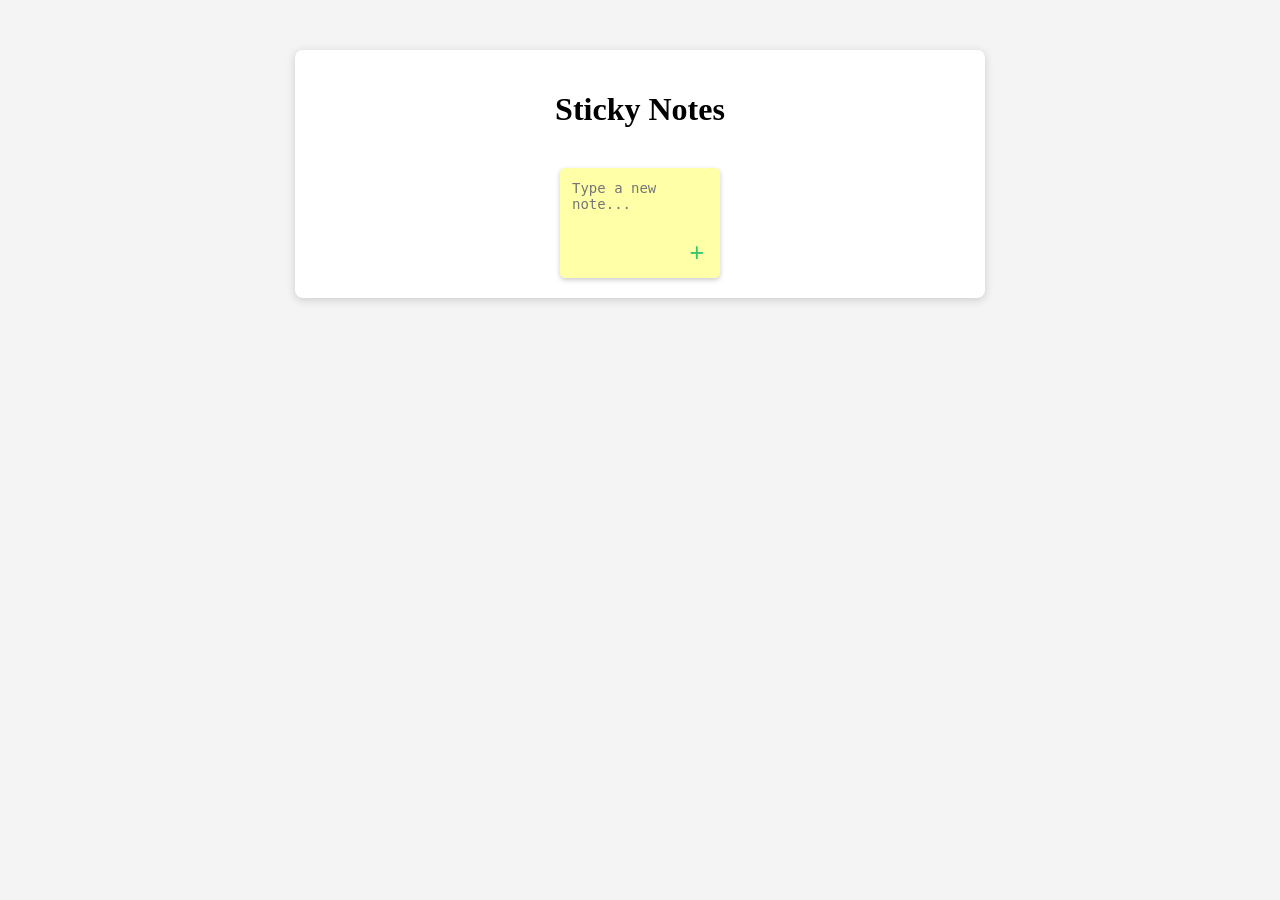
<file: sticky_notes/index.html>
<!DOCTYPE html>
<html lang="en">
<head>
    <meta charset="UTF-8">
    <meta name="viewport" content="width=device-width, initial-scale=1.0">
    <title>Sticky Notes</title>
    <link rel="stylesheet" href="style.css">
</head>
<body>

    <div class="container">
        <h1>Sticky Notes</h1>

        <div id="notes-container"></div>

        <div class="new-note">
            <textarea id="note-input"
                placeholder="Type a new note..."></textarea>

            <button id="add-btn">+</button>
        </div>
    </div>

    <script src="script.js"></script>
</body>
</html>
</file>
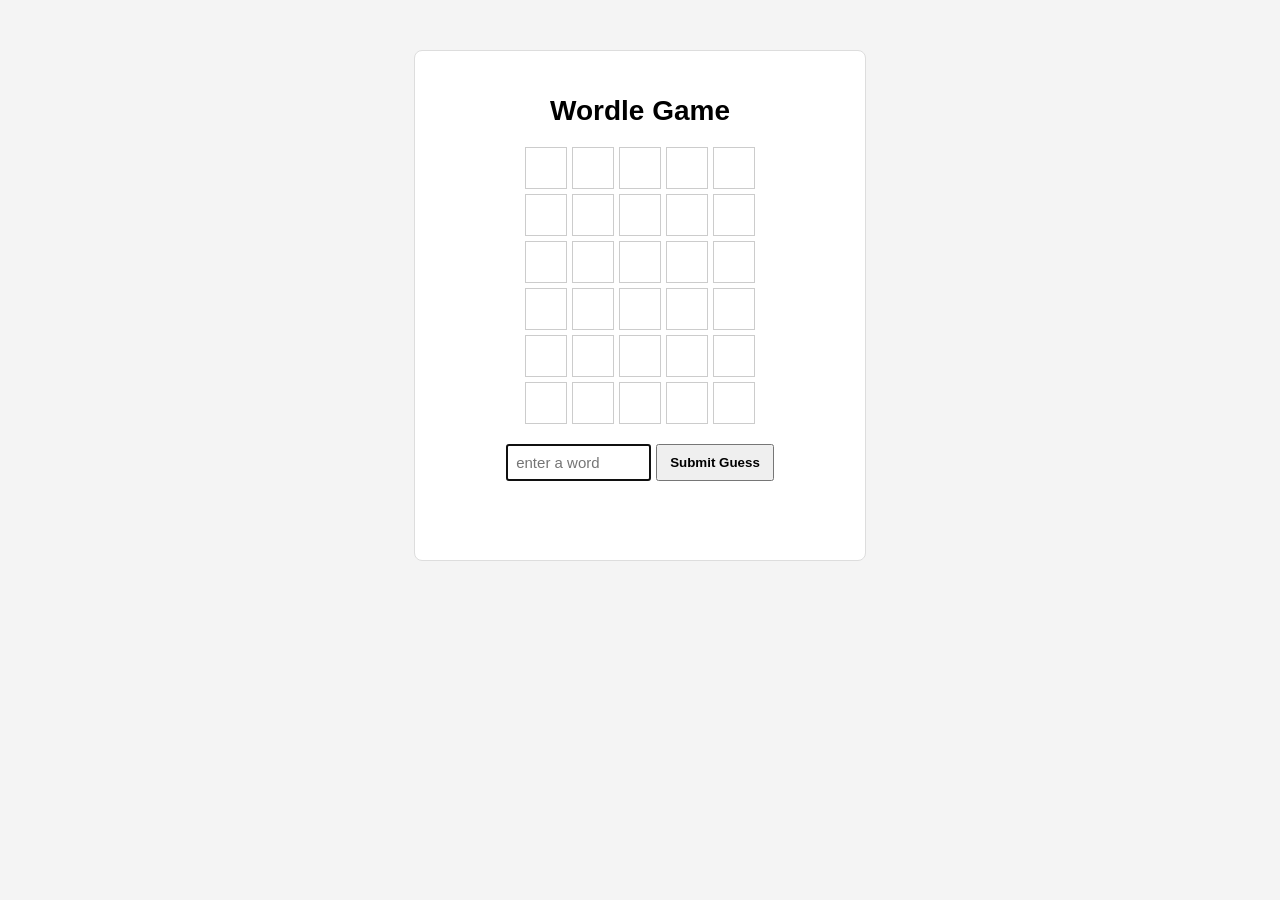
<file: wordle_game/index.html>
<!DOCTYPE html>
<html lang="en">
<head>
    <meta charset="UTF-8">
    <meta name="viewport" content="width=device-width, initial-scale=1.0">
    <title>Wordle Game</title>
    <link rel="stylesheet" href="style.css">
</head>
<body>

    <div class="game-container">
        <h1>Wordle Game</h1>

        <div id="board"></div>

        <form id="guess-form">
            <input
                type="text"
                id="guess-input"
                maxlength="5"
                placeholder="Enter a word"
                autocomplete="off"
                autofocus
            >

            <button type="submit" id="submit-btn">
                Submit Guess
            </button>
        </form>

        <p id="message"></p>

        <button id="restart-btn" hidden>
            Play Again
        </button>
    </div>

    <script src="script.js"></script>
</body>
</html>
</file>
<file: sticky_notes/style.css>
body {
    font-family: Arial, sans-serif;
    background: #f4f4f4;
    margin: 0;
    padding: 20px;
}

.container {
    max-width: 650px;
    margin: 30px auto;
    padding: 20px;
    background: white;
    border-radius: 8px;
    box-shadow: 0 2px 8px #ccc;
}

h1 {
    text-align: center;
    font-family: cursive;
    margin-bottom: 25px;
}

#notes-container {
    display: flex;
    flex-wrap: wrap;
    justify-content: center;
    gap: 12px;
}

.note {
    width: 140px;
    min-height: 65px;
    padding: 12px;
    position: relative;
    border-radius: 4px;
    box-shadow: 0 2px 5px #ccc;
    overflow-wrap: anywhere;
    white-space: pre-wrap;
}

.note:nth-child(3n + 1) {
    background: #fffbdc;
}

.note:nth-child(3n + 2) {
    background: #cdebd0;
}

.note:nth-child(3n + 3) {
    background: #c9f1f1;
}

.delete-btn {
    position: absolute;
    top: 3px;
    right: 3px;
    border: none;
    background: #ff8585;
    color: white;
    cursor: pointer;
    font-size: 12px;
}

.new-note {
    width: 140px;
    margin: 15px auto 0;
    padding: 10px;
    background: #ffffa8;
    border-radius: 5px;
    box-shadow: 0 2px 5px #ccc;
}

textarea {
    width: 100%;
    height: 55px;
    box-sizing: border-box;
    border: none;
    outline: none;
    resize: none;
    background: transparent;
    font-size: 14px;
}

#add-btn {
    display: block;
    margin-left: auto;
    border: none;
    background: transparent;
    color: #35c66b;
    font-size: 25px;
    cursor: pointer;
}

#add-btn:hover {
    color: green;
}
</file>
<file: wordle_game/style.css>
body {
    font-family: Arial, sans-serif;
    background-color: #f4f4f4;
    text-align: center;
    margin: 0;
    padding: 20px;
}

.game-container {
    background-color: white;
    max-width: 400px;
    margin: 30px auto;
    padding: 25px;
    border: 1px solid #ddd;
    border-radius: 8px;
}

h1 {
    font-size: 28px;
    margin-bottom: 20px;
}

#board {
    display: grid;
    grid-template-columns: repeat(5, 42px);
    gap: 5px;
    justify-content: center;
    margin-bottom: 20px;
}

.cell {
    width: 42px;
    height: 42px;
    border: 1px solid #ccc;
    display: flex;
    align-items: center;
    justify-content: center;
    box-sizing: border-box;
    font-size: 20px;
    font-weight: bold;
    text-transform: uppercase;
}

.correct {
    background-color: green;
    color: white;
    border-color: green;
}

.present {
    background-color: yellow;
    color: black;
    border-color: yellow;
}

.absent {
    background-color: gray;
    color: white;
    border-color: gray;
}

#guess-form {
    display: flex;
    justify-content: center;
    gap: 5px;
    flex-wrap: wrap;
}

#guess-input {
    width: 125px;
    padding: 8px;
    font-size: 15px;
    text-transform: lowercase;
}

button {
    padding: 9px 12px;
    font-weight: bold;
    cursor: pointer;
}

#message {
    font-weight: bold;
    margin-top: 18px;
    min-height: 20px;
}

#restart-btn {
    margin-top: 10px;
}

button:disabled,
input:disabled {
    cursor: not-allowed;
    opacity: 0.6;
}

@media (max-width: 350px) {
    .game-container {
        padding: 15px 8px;
    }

    .cell {
        width: 38px;
        height: 38px;
    }

    #board {
        grid-template-columns: repeat(5, 38px);
    }
}
</file>
